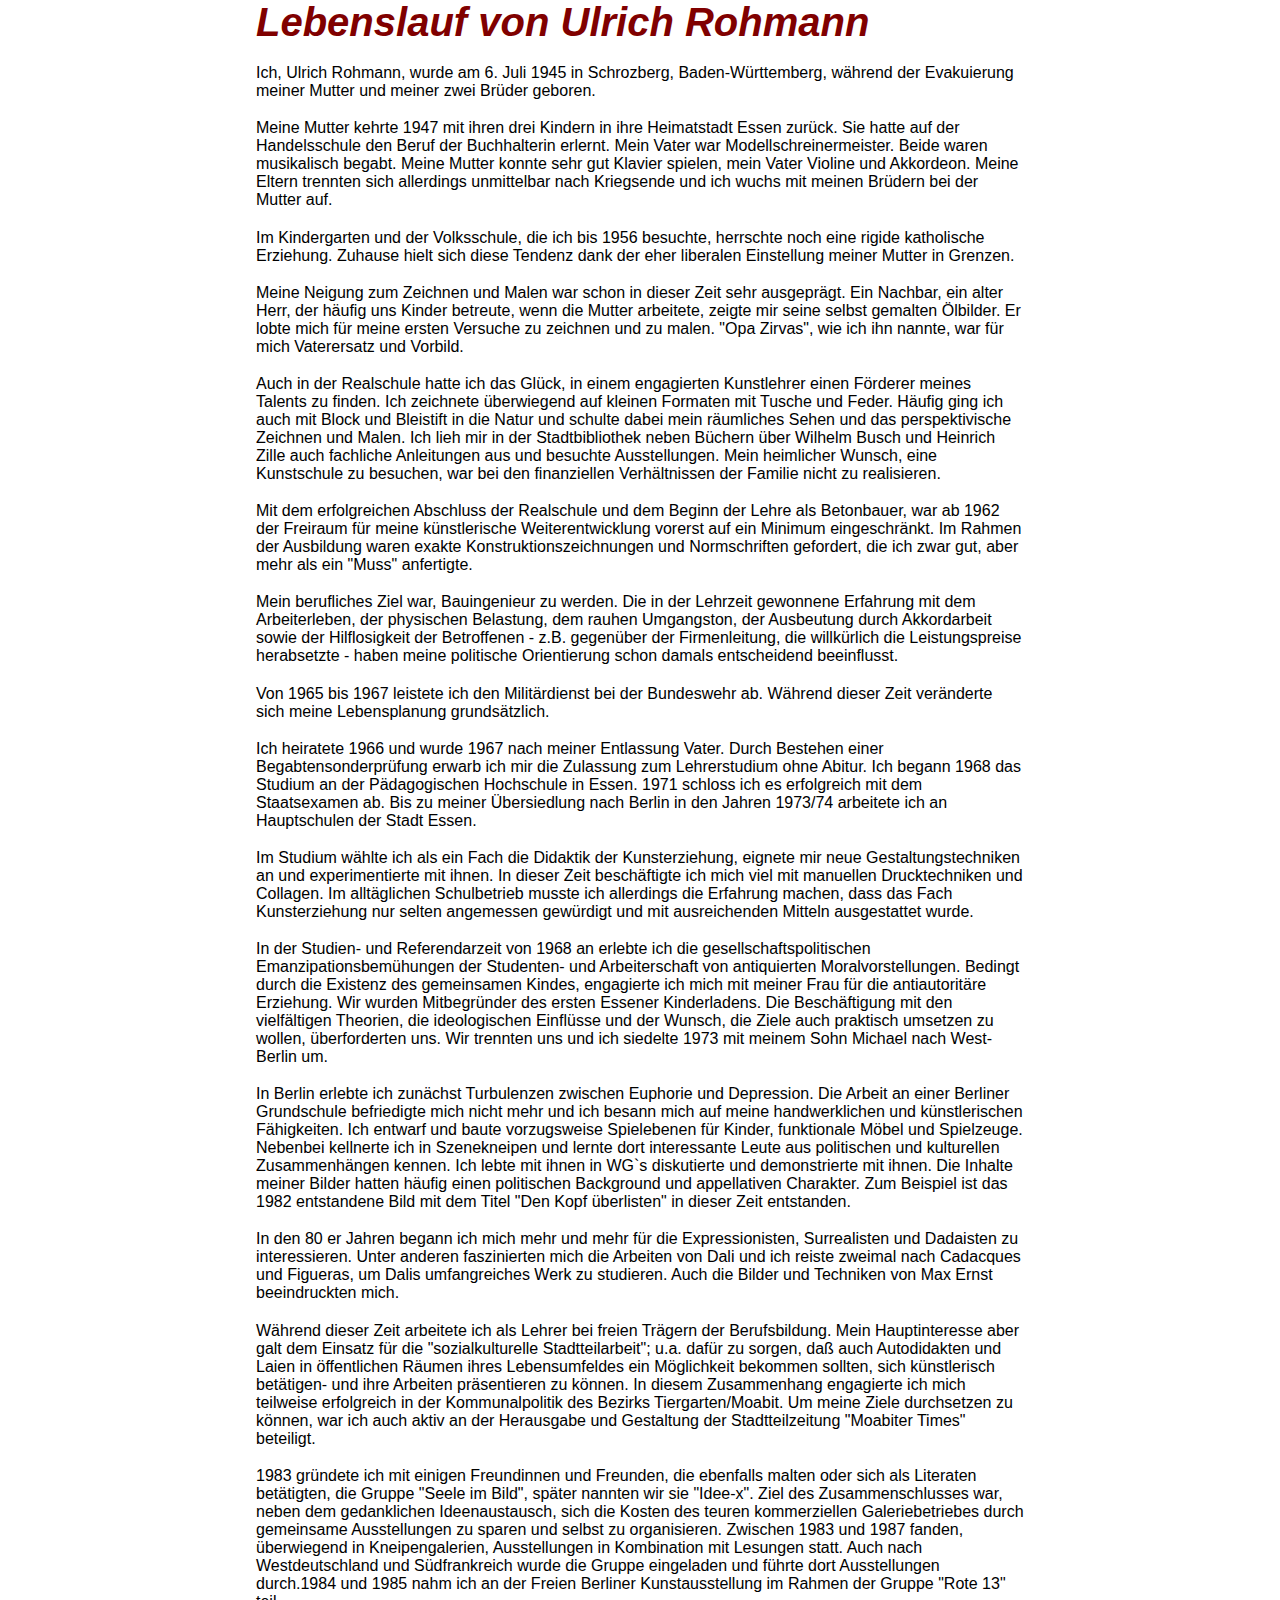
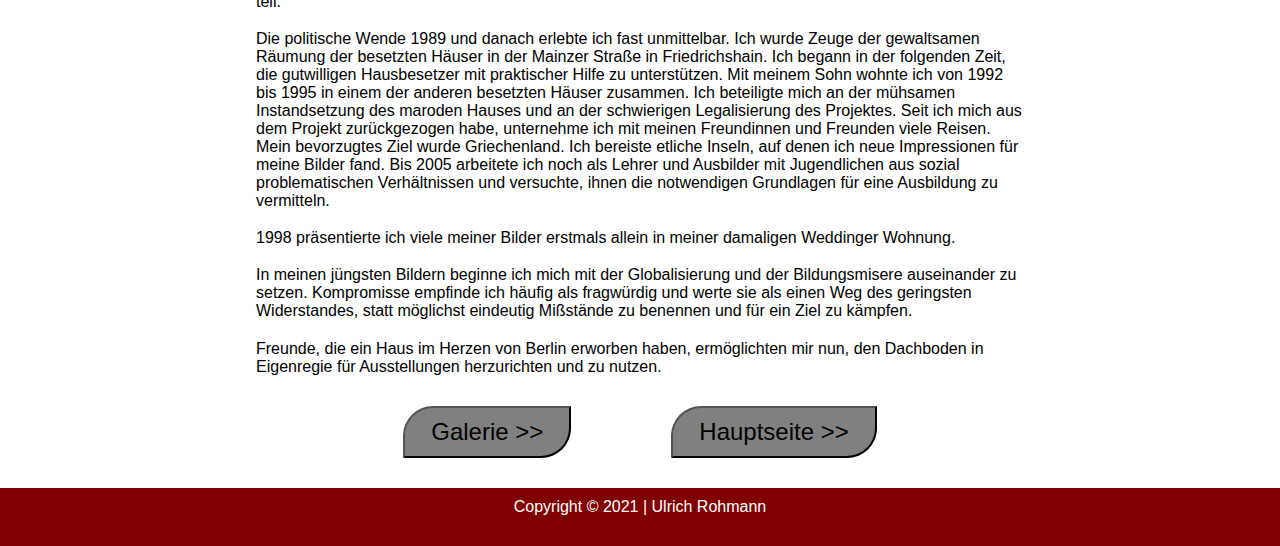
<file: Lebenslauf.html>
<!DOCTYPE html>
<html lang="en">

<head>
    <meta charset="UTF-8">
    <meta http-equiv="X-UA-Compatible" content="IE=edge">
    <meta name="viewport" content="width=device-width, initial-scale=1.0">
    <title>Biograhpie| Ulrich Rohmann</title>
    <link rel="stylesheet" href="style.css">
</head>

<body>
    <main>
        <section>
            <h2>Lebenslauf von Ulrich Rohmann</h2>


            <p>Ich, Ulrich Rohmann, wurde am 6. Juli 1945 in Schrozberg, Baden-Württemberg, während der Evakuierung
                meiner
                Mutter und meiner zwei Brüder geboren.</p>

            <p>
                Meine Mutter kehrte 1947 mit ihren drei Kindern in ihre Heimatstadt Essen zurück. Sie hatte auf der
                Handelsschule den Beruf der Buchhalterin erlernt. Mein Vater war Modellschreinermeister. Beide waren
                musikalisch begabt. Meine Mutter konnte sehr gut Klavier spielen, mein Vater Violine und Akkordeon.
                Meine Eltern trennten sich allerdings unmittelbar nach Kriegsende und ich wuchs mit meinen Brüdern bei
                der Mutter auf.
            </p>
            <p>
                Im Kindergarten und der Volksschule, die ich bis 1956 besuchte, herrschte noch eine rigide katholische
                Erziehung. Zuhause hielt sich diese Tendenz dank der eher liberalen Einstellung meiner Mutter in
                Grenzen.
            </p>
            <p>
                Meine Neigung zum Zeichnen und Malen war schon in dieser Zeit sehr ausgeprägt. Ein Nachbar, ein alter
                Herr, der häufig uns Kinder betreute, wenn die Mutter arbeitete, zeigte mir seine selbst gemalten
                Ölbilder. Er lobte mich für meine ersten Versuche zu zeichnen und zu malen. "Opa Zirvas", wie ich ihn
                nannte, war für mich Vaterersatz und Vorbild.
            </p>
            <p>
                Auch in der Realschule hatte ich das Glück, in einem engagierten Kunstlehrer einen Förderer meines
                Talents zu finden. Ich zeichnete überwiegend auf kleinen Formaten mit Tusche und Feder. Häufig ging ich
                auch mit Block und Bleistift in die Natur und schulte dabei mein räumliches Sehen und das
                perspektivische Zeichnen und Malen. Ich lieh mir in der Stadtbibliothek neben Büchern über Wilhelm Busch
                und Heinrich Zille auch fachliche Anleitungen aus und besuchte Ausstellungen. Mein heimlicher Wunsch,
                eine Kunstschule zu besuchen, war bei den finanziellen Verhältnissen der Familie nicht zu realisieren.
            </p>
            <p>
                Mit dem erfolgreichen Abschluss der Realschule und dem Beginn der Lehre als Betonbauer, war ab 1962 der
                Freiraum für meine künstlerische Weiterentwicklung vorerst auf ein Minimum eingeschränkt. Im Rahmen der
                Ausbildung waren exakte Konstruktionszeichnungen und Normschriften gefordert, die ich zwar gut, aber
                mehr als ein "Muss" anfertigte.
            </p>
            <p>
                Mein berufliches Ziel war, Bauingenieur zu werden. Die in der Lehrzeit gewonnene Erfahrung mit dem
                Arbeiterleben, der physischen Belastung, dem rauhen Umgangston, der Ausbeutung durch Akkordarbeit sowie
                der Hilflosigkeit der Betroffenen - z.B. gegenüber der Firmenleitung, die willkürlich die
                Leistungspreise herabsetzte - haben meine politische Orientierung schon damals entscheidend beeinflusst.
            </p>
            <p>
                Von 1965 bis 1967 leistete ich den Militärdienst bei der Bundeswehr ab. Während dieser Zeit veränderte
                sich meine Lebensplanung grundsätzlich.
            </p>
            <p>
                Ich heiratete 1966 und wurde 1967 nach meiner Entlassung Vater. Durch Bestehen einer
                Begabtensonderprüfung erwarb ich mir die Zulassung zum Lehrerstudium ohne Abitur. Ich begann 1968 das
                Studium an der Pädagogischen Hochschule in Essen. 1971 schloss ich es erfolgreich mit dem Staatsexamen
                ab. Bis zu meiner Übersiedlung nach Berlin in den Jahren 1973/74 arbeitete ich an Hauptschulen der Stadt
                Essen.
            </p>
            <p>
                Im Studium wählte ich als ein Fach die Didaktik der Kunsterziehung, eignete mir neue
                Gestaltungstechniken an und experimentierte mit ihnen. In dieser Zeit beschäftigte ich mich viel mit
                manuellen Drucktechniken und Collagen. Im alltäglichen Schulbetrieb musste ich allerdings die Erfahrung
                machen, dass das Fach Kunsterziehung nur selten angemessen gewürdigt und mit ausreichenden Mitteln
                ausgestattet wurde.
            </p>
            <p>
                In der Studien- und Referendarzeit von 1968 an erlebte ich die gesellschaftspolitischen
                Emanzipationsbemühungen der Studenten- und Arbeiterschaft von antiquierten Moralvorstellungen. Bedingt
                durch die Existenz des gemeinsamen Kindes, engagierte ich mich mit meiner Frau für die antiautoritäre
                Erziehung. Wir wurden Mitbegründer des ersten Essener Kinderladens. Die Beschäftigung mit den
                vielfältigen Theorien, die ideologischen Einflüsse und der Wunsch, die Ziele auch praktisch umsetzen zu
                wollen, überforderten uns. Wir trennten uns und ich siedelte 1973 mit meinem Sohn Michael nach
                West-Berlin um.
            </p>
            <p>
                In Berlin erlebte ich zunächst Turbulenzen zwischen Euphorie und Depression. Die Arbeit an einer
                Berliner Grundschule befriedigte mich nicht mehr und ich besann mich auf meine handwerklichen und
                künstlerischen Fähigkeiten. Ich entwarf und baute vorzugsweise Spielebenen für Kinder, funktionale Möbel
                und Spielzeuge. Nebenbei kellnerte ich in Szenekneipen und lernte dort interessante Leute aus
                politischen und kulturellen Zusammenhängen kennen. Ich lebte mit ihnen in WG`s diskutierte und
                demonstrierte mit ihnen. Die Inhalte meiner Bilder hatten häufig einen politischen Background und
                appellativen Charakter. Zum Beispiel ist das 1982 entstandene Bild mit dem Titel "Den Kopf überlisten"
                in dieser Zeit entstanden.
            </p>
            <p>
                In den 80 er Jahren begann ich mich mehr und mehr für die Expressionisten, Surrealisten und Dadaisten zu
                interessieren. Unter anderen faszinierten mich die Arbeiten von Dali und ich reiste zweimal nach
                Cadacques und Figueras, um Dalis umfangreiches Werk zu studieren. Auch die Bilder und Techniken von Max
                Ernst beeindruckten mich.
            </p>
            <p>
                Während dieser Zeit arbeitete ich als Lehrer bei freien Trägern der Berufsbildung. Mein Hauptinteresse
                aber galt dem Einsatz für die "sozialkulturelle Stadtteilarbeit"; u.a. dafür zu sorgen, daß auch
                Autodidakten und Laien in öffentlichen Räumen ihres Lebensumfeldes ein Möglichkeit bekommen sollten,
                sich künstlerisch betätigen- und ihre Arbeiten präsentieren zu können. In diesem Zusammenhang engagierte
                ich mich teilweise erfolgreich in der Kommunalpolitik des Bezirks Tiergarten/Moabit. Um meine Ziele
                durchsetzen zu können, war ich auch aktiv an der Herausgabe und Gestaltung der Stadtteilzeitung
                "Moabiter Times" beteiligt.
            </p>

            <p>
                1983 gründete ich mit einigen Freundinnen und Freunden, die ebenfalls malten oder sich als Literaten
                betätigten, die Gruppe "Seele im Bild", später nannten wir sie "Idee-x". Ziel des Zusammenschlusses war,
                neben dem gedanklichen Ideenaustausch, sich die Kosten des teuren kommerziellen Galeriebetriebes durch
                gemeinsame Ausstellungen zu sparen und selbst zu organisieren. Zwischen 1983 und 1987 fanden,
                überwiegend in Kneipengalerien, Ausstellungen in Kombination mit Lesungen statt. Auch nach
                Westdeutschland und Südfrankreich wurde die Gruppe eingeladen und führte dort Ausstellungen durch.1984
                und 1985 nahm ich an der Freien Berliner Kunstausstellung im Rahmen der Gruppe "Rote 13" teil.
            </p>
            <p>
                Die politische Wende 1989 und danach erlebte ich fast unmittelbar. Ich wurde Zeuge der gewaltsamen
                Räumung der besetzten Häuser in der Mainzer Straße in Friedrichshain. Ich begann in der folgenden Zeit,
                die gutwilligen Hausbesetzer mit praktischer Hilfe zu unterstützen. Mit meinem Sohn wohnte ich von 1992
                bis 1995 in einem der anderen besetzten Häuser zusammen. Ich beteiligte mich an der mühsamen
                Instandsetzung des maroden Hauses und an der schwierigen Legalisierung des Projektes. Seit ich mich aus
                dem Projekt zurückgezogen habe, unternehme ich mit meinen Freundinnen und Freunden viele Reisen. Mein
                bevorzugtes Ziel wurde Griechenland. Ich bereiste etliche Inseln, auf denen ich neue Impressionen für
                meine Bilder fand. Bis 2005 arbeitete ich noch als Lehrer und Ausbilder mit Jugendlichen aus sozial
                problematischen Verhältnissen und versuchte, ihnen die notwendigen Grundlagen für eine Ausbildung zu
                vermitteln.
            </p>

            <p>
                1998 präsentierte ich viele meiner Bilder erstmals allein in meiner damaligen Weddinger Wohnung.
            </p>

            <p>In meinen jüngsten Bildern beginne ich mich mit der Globalisierung und der Bildungsmisere auseinander zu
                setzen. Kompromisse empfinde ich häufig als fragwürdig und werte sie als einen Weg des geringsten
                Widerstandes, statt möglichst eindeutig Mißstände zu benennen und für ein Ziel zu kämpfen.
            </p>
            <p>
                Freunde, die ein Haus im Herzen von Berlin erworben haben, ermöglichten mir nun, den Dachboden in
                Eigenregie für Ausstellungen herzurichten und zu nutzen.
            </p>
        </section>
    </main>

    <div id="buttons">
        <div>
            <button onclick="window.location.href=`galerie.html`">
                Galerie
                <span>>></span>
            </button>
        </div>

        <div>
            <button onclick="window.location.href=`index.html`">
                Hauptseite
                <span>>></span>
            </button>
        </div>
    </div>

    <footer>
        Copyright © 2021 | Ulrich Rohmann
    </footer>
</body>

</html>
</file>
<file: style.css>
*{
    margin: 0%;
    font-family: Arial, Helvetica, sans-serif;
}

h1{
    font-size:3rem;
    font-style: italic;
    font-weight:bolder;
    color: #800000;
    margin: 15px 0px 0px 30px;
    text-decoration:underline 5px #800000;
}

@media(max-width:768px){
    h1{
        font-size: 1.35rem;
    }
}

h2{
    font-size: 2.5rem;
    font-style: italic;
    font-weight: bold;
    color: #800000;
}

@media(max-width:768px){
    h2{
        font-size: 1.5rem;
    }
}



#mainImage{
    display: flex;
    align-items: center;
    justify-content: center;
    margin:auto;
}

#mainImage>img{
    display: flex;
    max-width: 37%;
    margin: 50px;
}

#buttons{
    display: flex;
    align-items: center;
    justify-content: center;
    margin:auto;
}

@media(max-width:768px){
    #buttons{
        flex-direction: column;
    }   
}

#buttons>div{
    padding: 30px 30px;
    margin: 0px 20px;
}

#buttons>div>button{
    padding: 10px 26px;
    background-color: grey;
    border-bottom-right-radius: 30px;
    border-top-left-radius:30px;
    font-size:1.5rem;
    transition: 0.25s;
}

#buttons>div>button:hover{
    color: white;
    background-color: #800000;
    transition: 0.25s;
    border-bottom-right-radius: 5px;
    border-top-left-radius: 5px;
}

#buttons>div>button>span{
    cursor: pointer;
    display: inline-block;
    position: relative;
}

main{
    display: flex;
    align-items: center;
    justify-content: center;
    margin: auto;
    max-width: 60%;
}

main>section>p{
    margin-top: 1.2rem;
    display: block;
}

footer{
    position: relative;
    bottom: 0px ;
    padding-bottom: 30px;
    padding-top: 10px;
    text-align: center;
    color: white;
    background-color: #800000;
}
</file>
